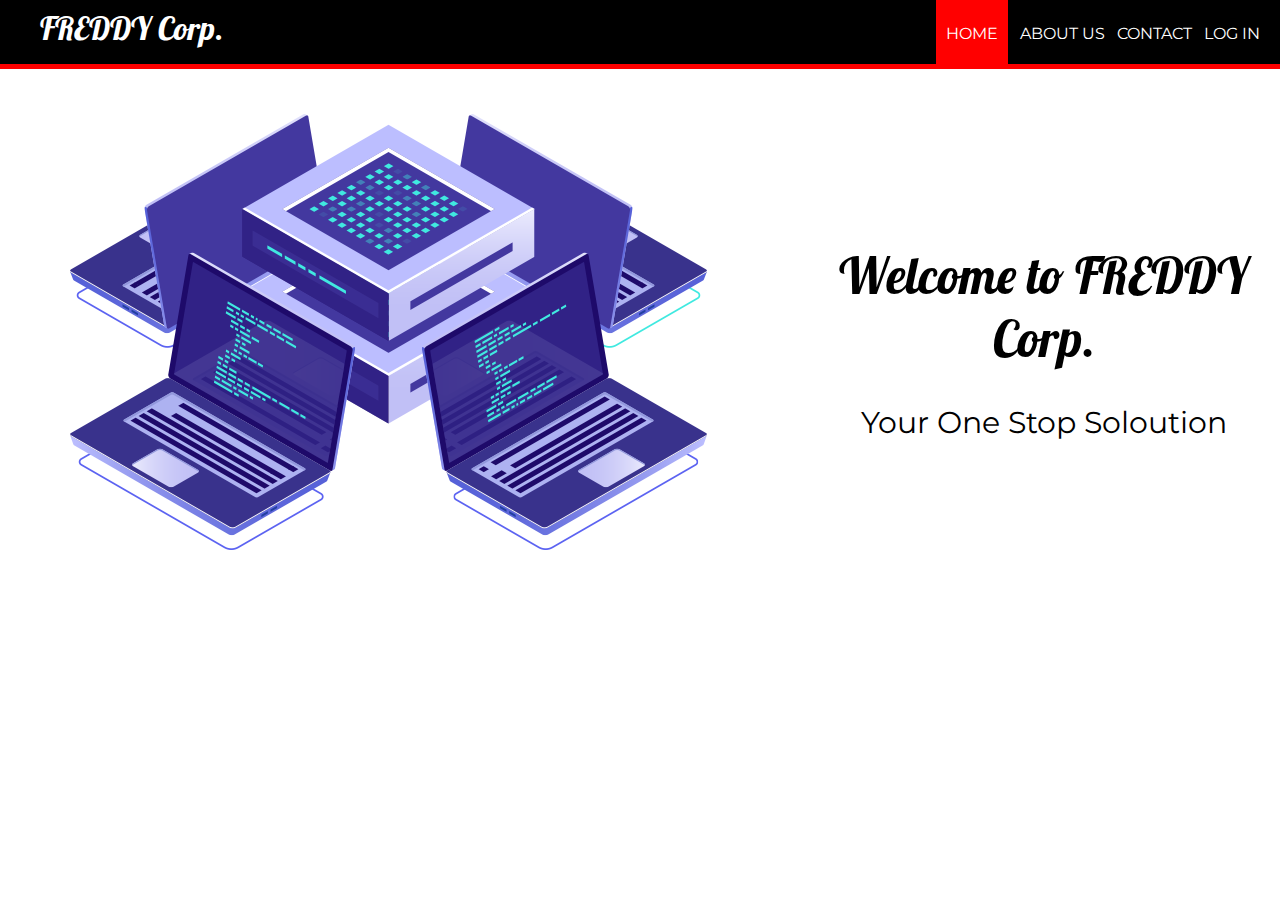
<file: index.html>
<!DOCTYPE html>

<html>
<head>
	<title>FREDDY Corporation</title>
	<link href="https://fonts.googleapis.com/css?family=Lobster|Montserrat" rel="stylesheet">
	<link rel="stylesheet" type="text/css" href="styleindex.css">
</head>
<body>
	<header>
		<nav>
			<h1>FREDDY Corp.</h1>
			<ul id="navli">
				<li><a class="homered" href="index.html">HOME</a></li>
				<li><a class="homeblack" href="#">ABOUT US</a></li>
				<li><a class="homeblack" href="contact.html">CONTACT</a></li>
				<li><a class="homeblack" href="elogin.html">LOG IN</a></li>
			</ul>
		</nav>
	</header>
	
	<div class="divider"></div>
	<div id="divimg">
		
	</div>

	
	<img src="hero-banner.png" style="float: left; margin-right: 100px; margin-top: 35px; margin-left: 70px">
	

	<div style="margin-top: 175px">
		
		<h1 style="font-family: 'Lobster', cursive; font-weight: 200; font-size: 50px; margin-top: 100px; text-align: center;">Welcome to FREDDY Corp.</h1>
		<p style="font-family: 'Montserrat', sans-serif; font-size: 30px ; text-align: center;">Your One Stop Soloution</p>
	</div>
		

	
</body>
</html>
</file>
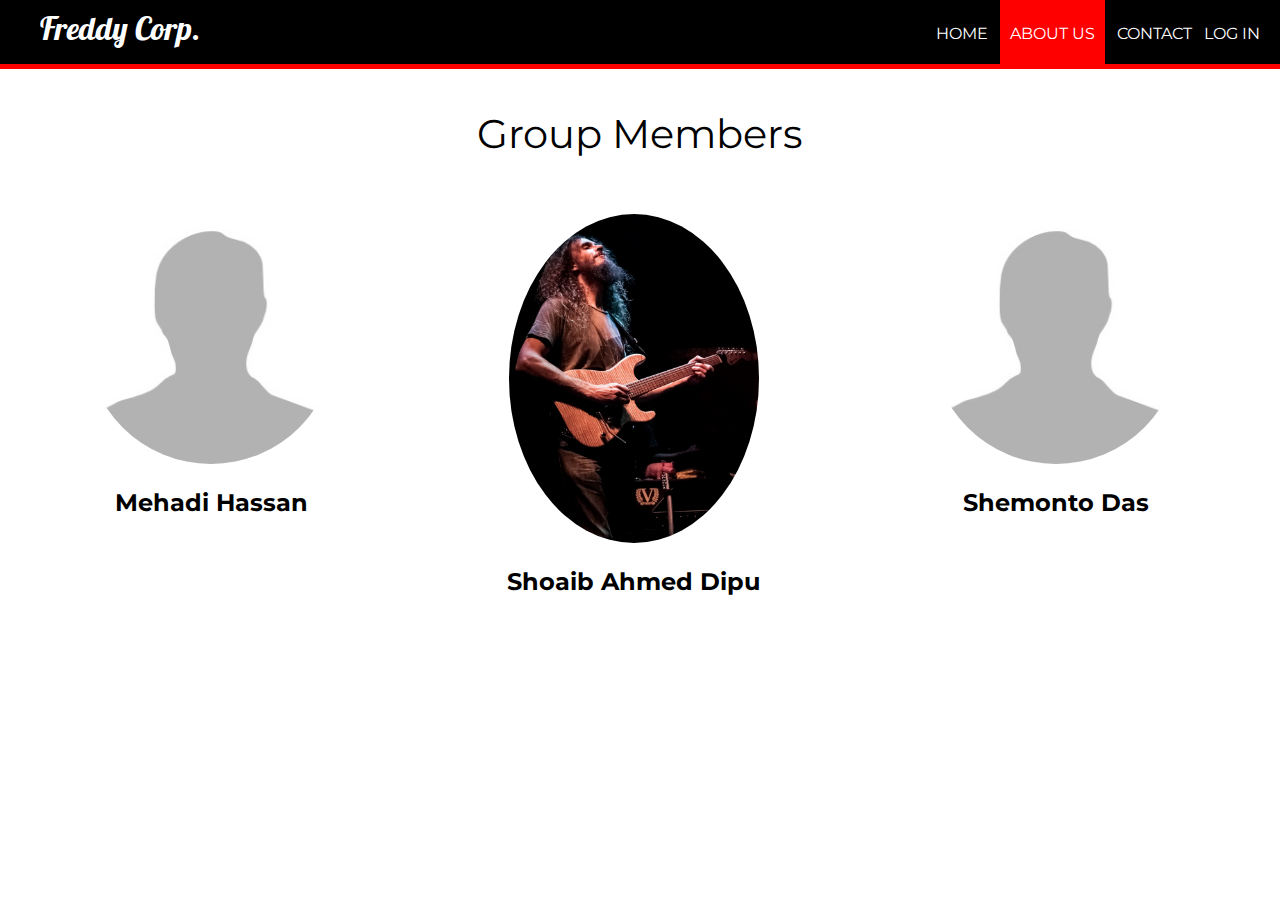
<file: aboutus.html>
<!DOCTYPE html>
<html>
<head>
	<title>About Us | fredyy Corporation</title>
	<link rel="stylesheet" type="text/css" href="style.css">
	<link href="https://fonts.googleapis.com/css?family=Lobster|Montserrat" rel="stylesheet">
</head>
<body>
	<header>
		<nav>
			<h1>Freddy Corp.</h1>
			<ul id="navli">
				<li><a class="homeblack" href="index.html">HOME</a></li>
				<li><a class="homered" href="aboutus.html">ABOUT US</a></li>
				<li><a class="homeblack" href="contact.html">CONTACT</a></li>
				<li><a class="homeblack" href="elogin.html">LOG IN</a></li>
			</ul>
		</nav>
	</header>
	<div class="divider"></div>

	<p style="font-family: Montserrat ; text-align: center; font-size: 40px">Group Members</p>

	<div style="float: left; width: 33%">
    	
    	<p style="text-align: center;"><img src="process/images/no.jpg" alt="Avatar" style="width:250px"></p>
    	<h2 style="text-align: center; font-family:Montserrat ">Mehadi Hassan</h2>
    	
	</div>

	<div style="float: left; width: 33%">
    	
    	<p style="text-align: center;"><img src="process/images/test.jpg" alt="Avatar" style="width:250px"></p>
    	<h2 style="text-align: center; font-family:Montserrat ">Shoaib Ahmed Dipu</h2>
    	
	</div>

	<div style="float: left; width: 33%">
    	
    	<p style="text-align: center;"><img src="process/images/no.jpg" alt="Avatar" style="width:250px"></p>
    	<h2 style="text-align: center; font-family:Montserrat ">Shemonto Das</h2>
    	
	</div>

	</div>


</body>
</html>
</file>
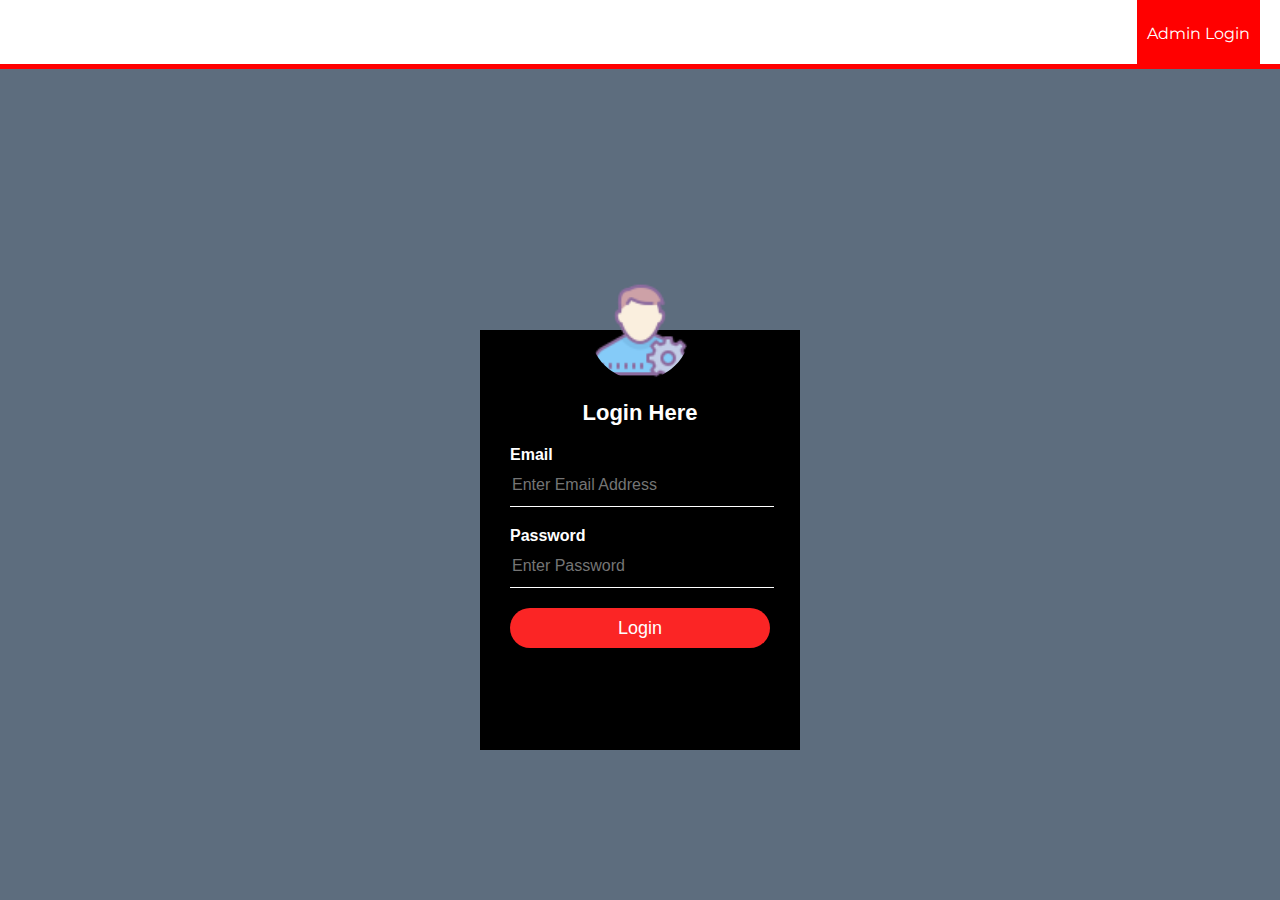
<file: alogin.html>
<!DOCTYPE html>
<html>
<head>
	<title>Log In | Freddy Corporation</title>
	<link rel="stylesheet" type="text/css" href="stylelogin.css">
</head>
<body>
	<header>
		<nav>
			<h1>Freddy Corp.</h1>
			<ul id="navli">
				<li><a class="homeblack" href="index.html">HOME</a></li>
				<li><a class="homeblack" href="elogin.html">Employee Login</a></li>
				<li><a class="homered" href="alogin.html">Admin Login</a></li>
				
			</ul>
		</nav>
	</header>
	<div class="divider"></div>

	<div class="loginbox">
    <img src="assets/admin.png" class="avatar">
        <h1>Login Here</h1>
        <form action="process/aprocess.php" method="POST">
            <p>Email</p>
            <input type="text" name="mailuid" placeholder="Enter Email Address" required="required">
            <p>Password</p>
            <input type="password" name="pwd" placeholder="Enter Password" required="required">
            <input type="submit" name="login-submit" value="Login">
           
        </form>
        
    </div>
</body>
</html>
</file>
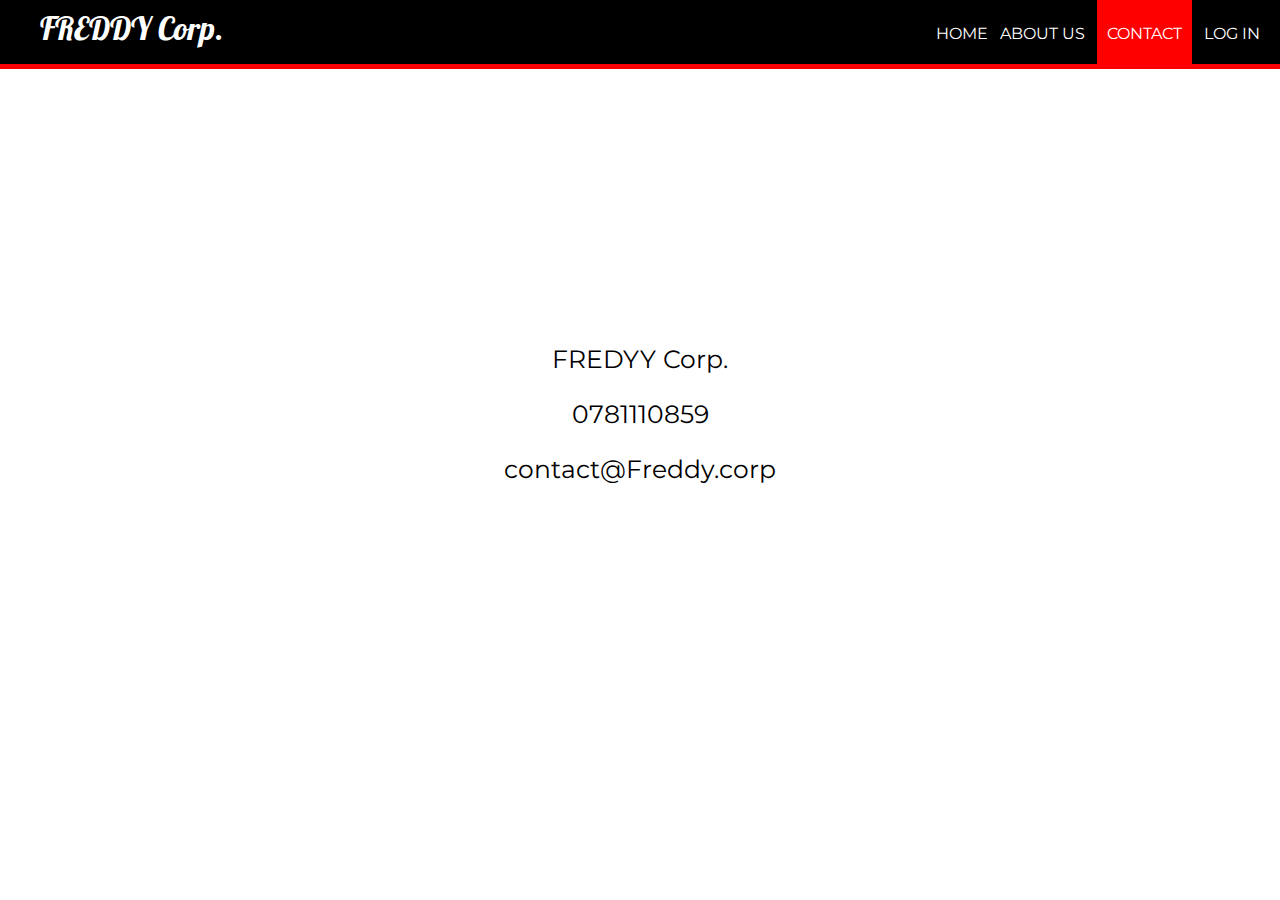
<file: contact.html>
<!DOCTYPE html>
<html>
<head>
	<title>Contact | FREDDY Corporation</title>
	<link rel="stylesheet" type="text/css" href="style.css">
	<link rel="stylesheet" href="https://use.fontawesome.com/releases/v5.8.1/css/all.css" integrity="sha384-50oBUHEmvpQ+1lW4y57PTFmhCaXp0ML5d60M1M7uH2+nqUivzIebhndOJK28anvf" crossorigin="anonymous">
	<link href="https://fonts.googleapis.com/css?family=Lobster|Montserrat" rel="stylesheet"
</head>
<body>
	<header>
		<nav>
			<h1>FREDDY Corp.</h1>
			<ul id="navli">
				<li><a class="homeblack" href="index.html">HOME</a></li>
				<li><a class="homeblack" href="#">ABOUT US</a></li>
				<li><a class="homered" href="contact.html">CONTACT</a></li>
				<li><a class="homeblack" href="elogin.html">LOG IN</a></li>
			</ul>
		</nav>
	</header>
	<div class="divider"></div>


<div class="mapouter"><div class="gmap_canvas"><iframe width="1080" height="250" id="gmap_canvas" src="https://maps.google.com/maps?q=23.793630%2C%2090.406998&t=&z=17&ie=UTF8&iwloc=&output=embed" frameborder="0" scrolling="no" marginheight="0" marginwidth="0"></iframe>Google Maps Generator by <a href="https://www.embedgooglemap.net">embedgooglemap.net</a></div><style>.mapouter{position:relative;text-align:right;height:250px;width:2080px;}.gmap_canvas {overflow:hidden;background:none!important;height:250px;width:1080px;}</style></div>



    	<p style="font-family: Montserrat; text-align: center; font-size: 25px"><i class="fas fa-map-marked"></i> FREDYY Corp.</p>
    	<p style="font-family: Montserrat; text-align: center; font-size: 25px"><i class="fas fa-address-book"></i>0781110859</p>
    	<p style="font-family: Montserrat; text-align: center; font-size: 25px"><i class="fas fa-envelope"></i> contact@Freddy.corp</p>
    	
    	
    	
    	

 





	






</body>
</html>
</file>
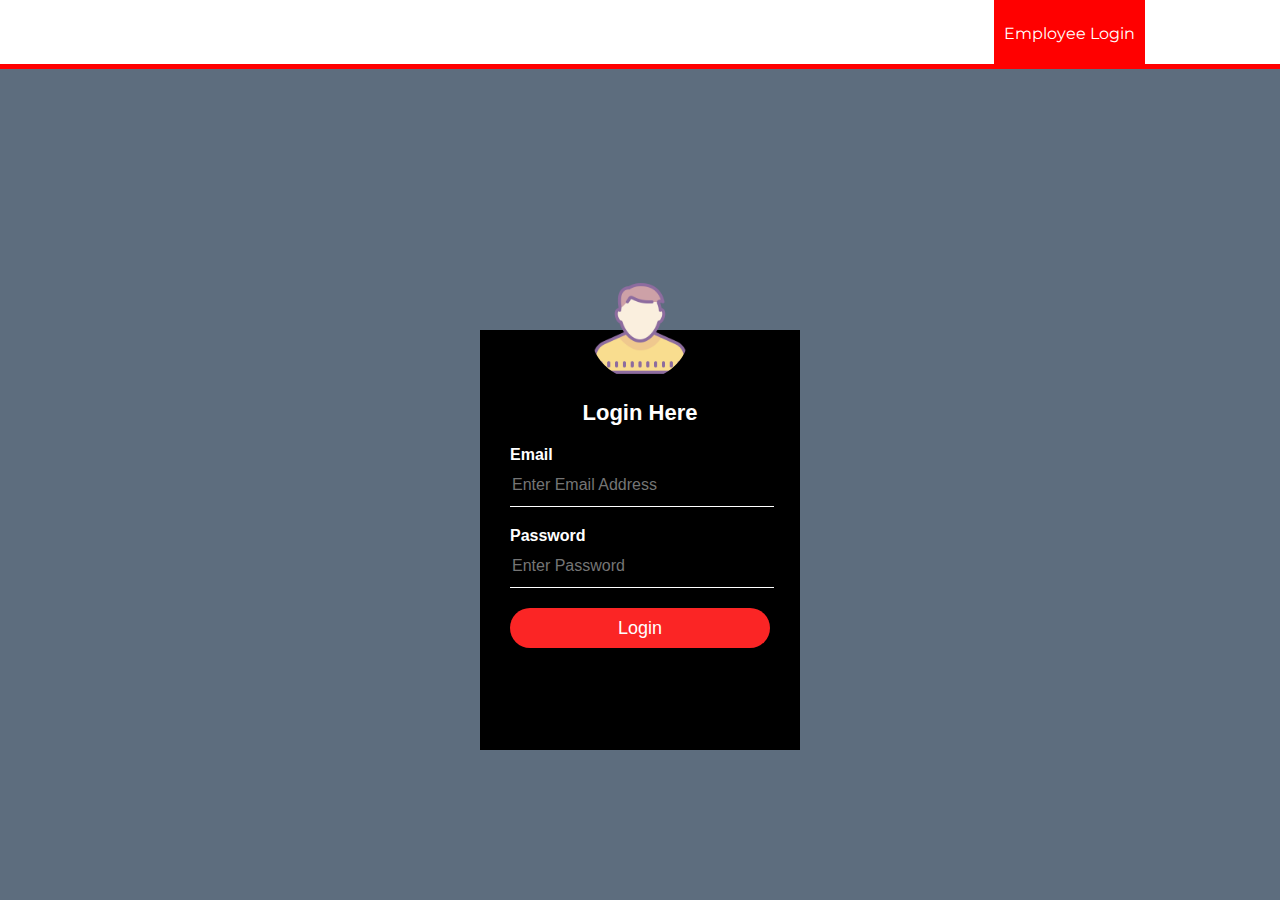
<file: elogin.html>
<!DOCTYPE html>
<html>
<head>
	<title>Log In | Freddy Corporation</title>
	<link rel="stylesheet" type="text/css" href="stylelogin.css">
</head>
<body>
	<header>
		<nav>
			<h1>FREDDY Corp.</h1>
			<ul id="navli">
				<li><a class="homeblack" href="index.html">HOME</a></li>
				<li><a class="homered" href="elogin.html">Employee Login</a></li>
				<li><a class="homeblack" href="alogin.html">Admin Login</a></li>
				
			</ul>
		</nav>
	</header>
	<div class="divider"></div>

	<div class="loginbox">
    <img src="assets/avatar.png" class="avatar">
        <h1>Login Here</h1>
        <form action="process/eprocess.php" method="POST">
            <p>Email</p>
            <input type="text" name="mailuid" placeholder="Enter Email Address" required="required">
            <p>Password</p>
            <input type="password" name="pwd" placeholder="Enter Password" required="required">
            <input type="submit" name="login-submit" value="Login">
           
        </form>
        
    </div>
			
			
</body>
</html>
</file>
<file: styleindex.css>
@import url('https://fonts.googleapis.com/css?family=Lobster');
@import url('https://fonts.googleapis.com/css?family=Montserrat:400,700');

body{
	margin: 0px;
}

header{
	background: black;
	color: white;
	padding: 8px 20px 6px 40px;
	height: 50px;
}

header h1{
	display: inline;
	font-family: 'Lobster', cursive;
	font-weight: 400;
	font-size: 32px;
	float: left;
	margin-top: 0px;
	margin-right: 10px;
}

nav ul {
	display: inline;
	padding: 0px;
	float: right;
}

nav ul li{
	display: inline-block;
	list-style-type: none;
	color: white;
	float: left;
	margin-left: 12px;
	

}

nav ul li a{
	color: white;
	text-decoration: none;	
}


nav ul ul{
	display: none;
	position: absolute;
}

#navli ul li ul:hovar{
	visibility: visible;
	display: block;
}





#navli{
	font-family: 'Montserrat', sans-serif;
}

.homered{
	background-color: red;
	padding: 30px 10px 22px 10px;
}

.divider{
	background-color: red;
	height: 5px;
}

.homeblack:hover{
	background-color: blue;
	padding: 30px 10px 21px 10px;

}

#divimg{
	
	background-repeat: no-repeat;
	background-size: cover;
	background-image: : url('../images/back.jpg');
	padding: 0px;
	margin: 10px;
	height: 100%;
	width: 100%;
}


#registration{
	padding: 2px 2px 2px 2px;
	text-align: center;
	background-color: #F0FFFF;
	height: 100%;
	width: auto;
	background-position: center;
}

#textField{
	width: 350px;
	height: 50px;
	padding: 5px;
	border-radius: 5px;
	font-family: 'Montserrat', sans-serif;
}


#gender{
	font-family: 'Montserrat', sans-serif;
}

#sub{
	width: 350px;
	height: 50px;
	padding: 5px;
	border-radius: 5px;
	outline: 0px;
	background-color: #0c6996;
}

.table-emp{
	padding: 5px;
	height: auto;
	width: 100%;
	font-family: 'Montserrat', sans-serif;
	text-align: center;
	background-color: #4CAF50;
}

.table-emp tr th {
  background-color: #4CAF50;
  color: white;
}



.simple-form1{
	margin-left: 10px; 
	padding: 2px 2px 2px 2px;
	text-align: center;
	background-color: #F0FFFF;
	height: auto;
	width: auto;
	background-position: center;
	
}



.leavetable{
	width: 100%;
	height: auto;
}

#textField{
	width: 350px;
	height: 50px;
	padding: 5px;
	border-radius: 5px;
	font-family: 'Montserrat', sans-serif;
}



.info{
	margin-left: 10px;
	padding: 100px;
}



.h2{
	font-family: 'Montserrat', sans-serif;
}
</file>
<file: style.css>
@import url('https://fonts.googleapis.com/css?family=Lobster');
@import url('https://fonts.googleapis.com/css?family=Montserrat:400,700');

body{
	margin: 0px;
}

header{
	background: black;
	color: white;
	padding: 8px 20px 6px 40px;
	height: 50px;
}

header h1{
	display: inline;
	font-family: 'Lobster', cursive;
	font-weight: 400;
	font-size: 32px;
	float: left;
	margin-top: 0px;
	margin-right: 10px;
}

nav ul {
	display: inline;
	padding: 0px;
	float: right;
}

nav ul li{
	display: inline-block;
	list-style-type: none;
	color: white;
	float: left;
	margin-left: 12px;
	

}

nav ul li a{
	color: white;
	text-decoration: none;	
}


nav ul ul{
	display: none;
	position: absolute;
}

#navli ul li ul:hovar{
	visibility: visible;
	display: block;
}





#navli{
	font-family: 'Montserrat', sans-serif;
}

.homered{
	background-color: red;
	padding: 30px 10px 22px 10px;
}

.divider{
	background-color: red;
	height: 5px;
}

.homeblack:hover{
	background-color: blue;
	padding: 30px 10px 21px 10px;

}

#divimg{
	
	background-repeat: no-repeat;
	background-size: cover;
	background-image: : url('../images/back.jpg');
	padding: 0px;
	margin: 10px;
	height: 100%;
	width: 100%;
}


#registration{
	padding: 2px 2px 2px 2px;
	text-align: center;
	background-color: #F0FFFF;
	height: 100%;
	width: auto;
	background-position: center;
}

#textField{
	width: 350px;
	height: 50px;
	padding: 5px;
	border-radius: 5px;
	font-family: 'Montserrat', sans-serif;
}


#gender{
	font-family: 'Montserrat', sans-serif;
}

#sub{
	width: 350px;
	height: 50px;
	padding: 5px;
	border-radius: 5px;
	outline: 0px;
	background-color: #0c6996;
}

.table-emp{
	padding: 5px;
	height: auto;
	width: 100%;
	font-family: 'Montserrat', sans-serif;
	text-align: center;
	background-color: #4CAF50;
}

.table-emp tr th {
  background-color: #4CAF50;
  color: white;
}



.simple-form1{
	margin-left: 10px; 
	padding: 2px 2px 2px 2px;
	text-align: center;
	background-color: #F0FFFF;
	height: auto;
	width: auto;
	background-position: center;
	
}



.leavetable{
	width: 100%;
	height: auto;
}

#textField{
	width: 350px;
	height: 50px;
	padding: 5px;
	border-radius: 5px;
	font-family: 'Montserrat', sans-serif;
}



.info{
	margin-left: 10px;
	padding: 100px;
}



.h2{
	font-family: 'Montserrat', sans-serif;
}

img {
  border-radius: 50%;
}
</file>
<file: stylelogin.css>
@import url('https://fonts.googleapis.com/css?family=Lobster');
@import url('https://fonts.googleapis.com/css?family=Montserrat:400,700');

body{
	margin: 0;
	 padding: 0;
    background-color: #5D6D7E;
    background-size: cover;
    background-position: center;
    font-family: sans-serif;
}

header{
	background: white;
	color: white;
	padding: 8px 20px 6px 40px;
	height: 50px;
}

header h1{
	display: inline;
	font-family: 'Lobster', cursive;
	font-weight: 400;
	font-size: 32px;
	float: left;
	margin-top: 0px;
	margin-right: 10px;
}

nav ul {
	display: inline;
	padding: 0px;
	float: right;
}

nav ul li{
	display: inline-block;
	list-style-type: none;
	color: white;
	float: left;
	margin-left: 12px;
	

}

nav ul li a{
	color: white;
	text-decoration: none;	
}


nav ul ul{
	display: none;
	position: absolute;
}

#navli ul li ul:hovar{
	visibility: visible;
	display: block;
}





#navli{
	font-family: 'Montserrat', sans-serif;
}

.homered{
	background-color: red;
	padding: 30px 10px 22px 10px;
}

.divider{
	background-color: red;
	height: 5px;
}

.homeblack:hover{
	background-color: blue;
	padding: 30px 10px 21px 10px;

}

#divimg{
	
	background-repeat: no-repeat;
	background-size: cover;
	background-image: : url('../images/back.jpg');
	padding: 0px;
	margin: 0px;
	height: 100%;
	width: 100%;
}


.loginbox{
    width: 320px;
    height: 420px;
    background: #000;
    color: #fff;
    top: 60%;
    left: 50%;
    position: absolute;
    transform: translate(-50%,-50%);
    box-sizing: border-box;
    padding: 70px 30px;
}

.avatar{
    width: 100px;
    height: 100px;
    border-radius: 50%;
    position: absolute;
    top: -50px;
    left: calc(50% - 50px);
}

h1{
    margin: 0;
    padding: 0 0 20px;
    text-align: center;
    font-size: 22px;
}

.loginbox p{
    margin: 0;
    padding: 0;
    font-weight: bold;
}

.loginbox input{
    width: 100%;
    margin-bottom: 20px;
}

.loginbox input[type="text"], input[type="password"]
{
    border: none;
    border-bottom: 1px solid #fff;
    background: transparent;
    outline: none;
    height: 40px;
    color: #fff;
    font-size: 16px;
}
.loginbox input[type="submit"]
{
    border: none;
    outline: none;
    height: 40px;
    background: #fb2525;
    color: #fff;
    font-size: 18px;
    border-radius: 20px;
}
.loginbox input[type="submit"]:hover
{
    cursor: pointer;
    background: #ffc107;
    color: #000;
}
.loginbox a{
    text-decoration: none;
    font-size: 12px;
    line-height: 20px;
    color: darkgrey;
}

.loginbox a:hover
{
    color: #ffc107;
}
</file>
